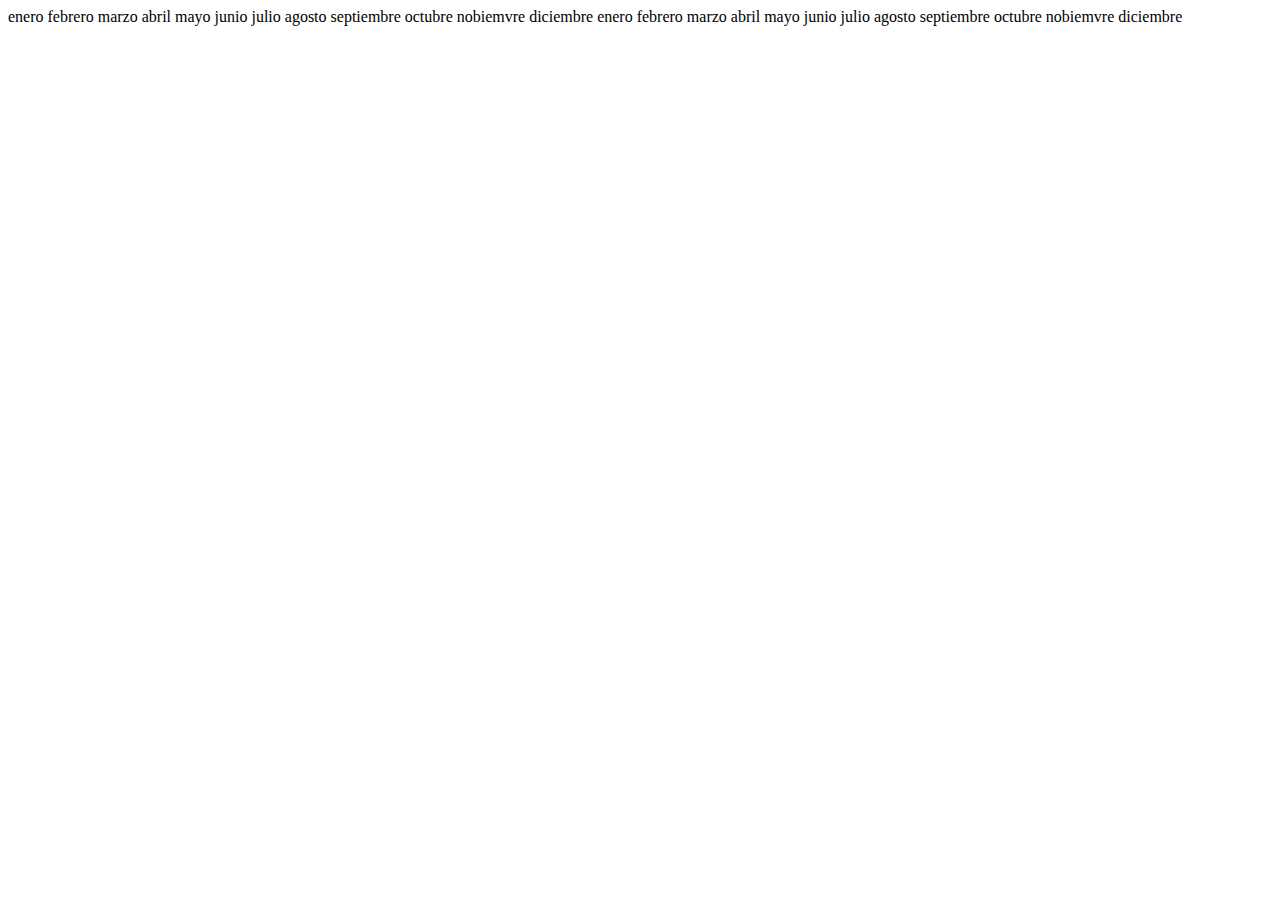
<file: 2_/index.html>
<!DOCTYPE html>
<html lang="en">
<head>
    <meta charset="UTF-8">
    <meta http-equiv="X-UA-Compatible" content="IE=edge">
    <meta name="viewport" content="width=device-width, initial-scale=1.0">
    <title>Meses</title>
</head>
<body>
    
    <script src="script.js"></script>
</body>
</html>
</file>
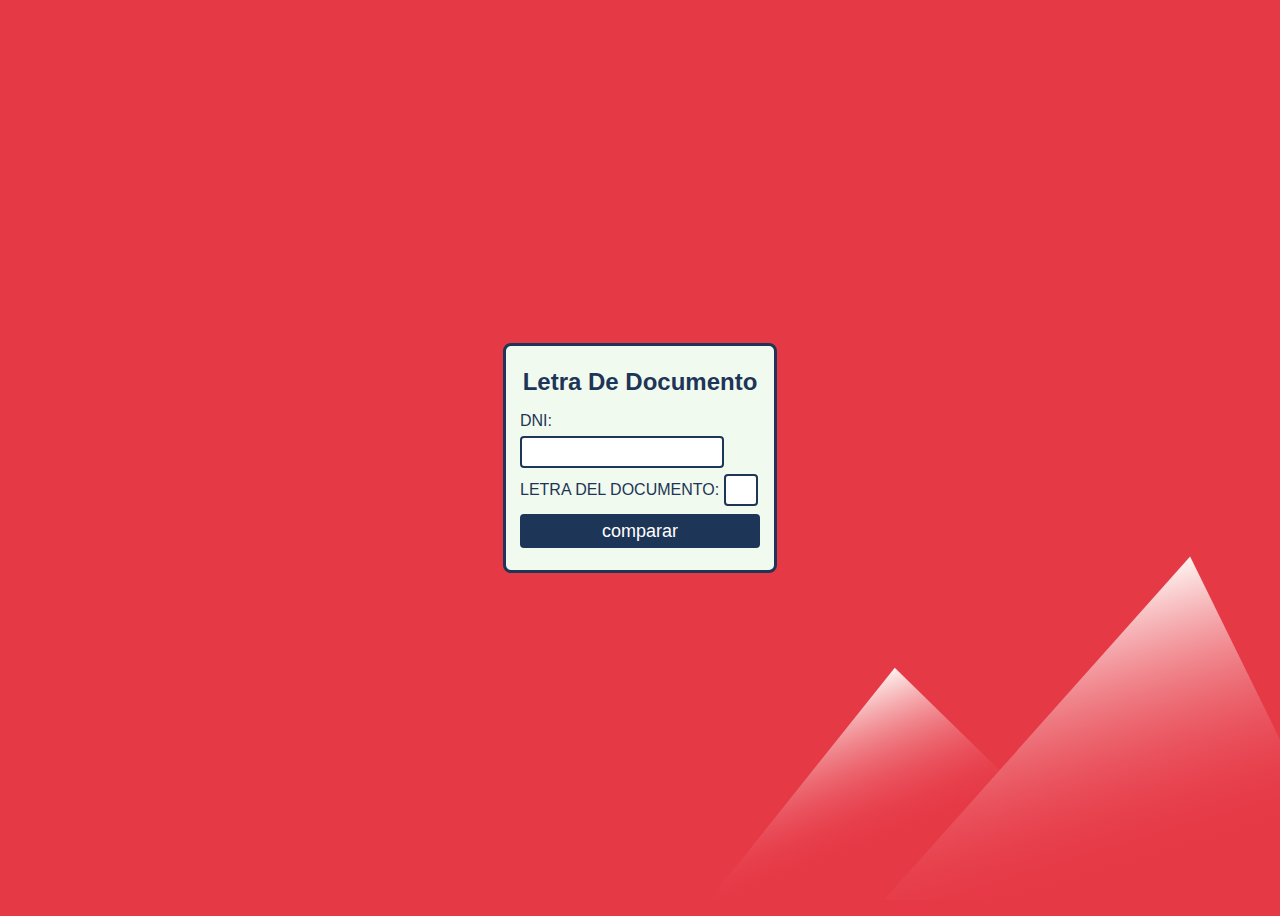
<file: 3_ letra del documento/index.html>
<!DOCTYPE html>
<html lang="es">
<head>
    <meta charset="UTF-8">
    <meta http-equiv="X-UA-Compatible" content="IE=edge">
    <meta name="viewport" content="width=device-width, initial-scale=1.0">
    <title>letra de documento</title>
    <link rel="stylesheet" href="style.css">
</head>
<body>
    <div class="box">
        <h1>Letra De Documento</h1>
        <form action="" id="form" class="form">
            <label for="in_dni">DNI: </label>
            <input type="number" name="documento" id="in_dni">
            <label  for="in_letra" class="t2">letra del documento:</label>
            <input type="text" class="letra" id="in_letra">
            <input type="submit" value="comparar" id="bt_submit" class="button">
        </form>
    </div>
    <img src="mount.svg" alt="mount" class="img">
    <script src="script.js"></script>
</body>
</html>
</file>
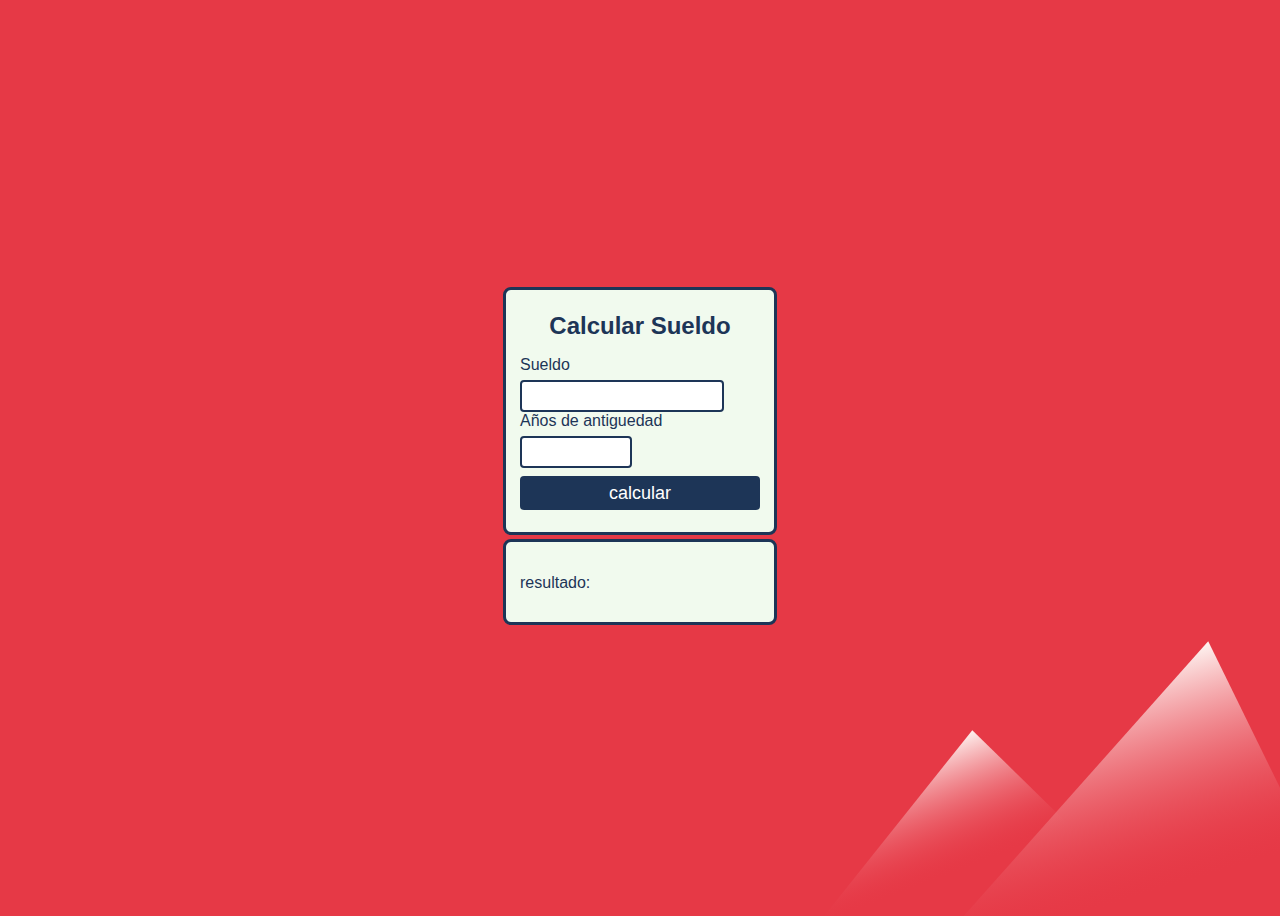
<file: 4_ sueldo/index.html>
<!DOCTYPE html>
<html lang="es">
<head>
    <meta charset="UTF-8">
    <meta http-equiv="X-UA-Compatible" content="IE=edge">
    <meta name="viewport" content="width=device-width, initial-scale=1.0">
    <title>Sueldo</title>
    <link rel="stylesheet" href="../3_ letra del documento/style.css">
    <link rel="stylesheet" href="style.css">
</head>
<body>
    <div class="box">
        <h1>calcular sueldo</h1>
        <form action="" class="form" id="form">
            <label for="in_sueldo">Sueldo</label>
            <input type="number" name="sueldo" id="in_sueldo">
            <label for="in_anios_antiguedad">Años de antiguedad</label>
            <input type="number" name="anios" id="in_anios_antiguedad" class="anio">
            <input class="button" type="submit" value="calcular">
        </form>
    </div>
    <div class="box box2">
        <p>resultado:</p>
        <p id="resultado"></p>
    </div>
    <script src="script.js"></script>
</body>
</html>
</file>
<file: 3_ letra del documento/style.css>
body {    
    display: flex;
    flex-direction: column;
    justify-content: center;
    align-items: center;
    height: 100vh;
    background-color: #E63946;
    color: #1D3557;
    font-family: sans-serif;
}
.box {
    position: relative;
    width: 240px;
    background-color: #F1FAEE;
    padding: 14px;
    border: solid 3px #1D3557;
    border-radius: 8px;
    color: #1D3557;
}
.box h1{
    font-size: 24px;
    margin-top: 8px;
    text-align: center;
    text-transform: capitalize;
}
.box .t2{
    width: 100%;
    text-transform: uppercase;
}
.form {
    width: 100%;
}
.form input[type="text"],.form input[type="number"] {
    width: 192px;
    height: 16px;
    font-size: 16px;
    padding: 6px 4px;
    color: #457B9D;
    border: solid 2px #1D3557;
    border-radius: 4px;
    margin-top: 6px;
}
.form input[type="text"].letra{
    width: 22px;
    text-align: center;
    text-transform: uppercase;
}
.button{
    display: block;
    width: 100%;
    height: 34px;
    font-size: 18px;
    background-color: #1D3557;
    color: #FFF;
    border: solid 0px;
    border-radius: 4px;
    margin: 8px 0px;
    cursor: pointer;
}

.img{
    position: absolute;
    z-index: -1000;
    bottom: 0px;
    right: 0;
    height: 40%;
}
</file>
<file: 4_ sueldo/style.css>
body{
    background-image: url("../3_\ letra\ del\ documento/mount.svg");
    background-repeat: no-repeat;
    background-position:  bottom right;
    background-size: 500px;
}

form input[type="number"].anio{
    width: 100px;
}
.box2{  
    margin: 4px;
}
.box2 p {
    display: inline-block;
}
</file>
